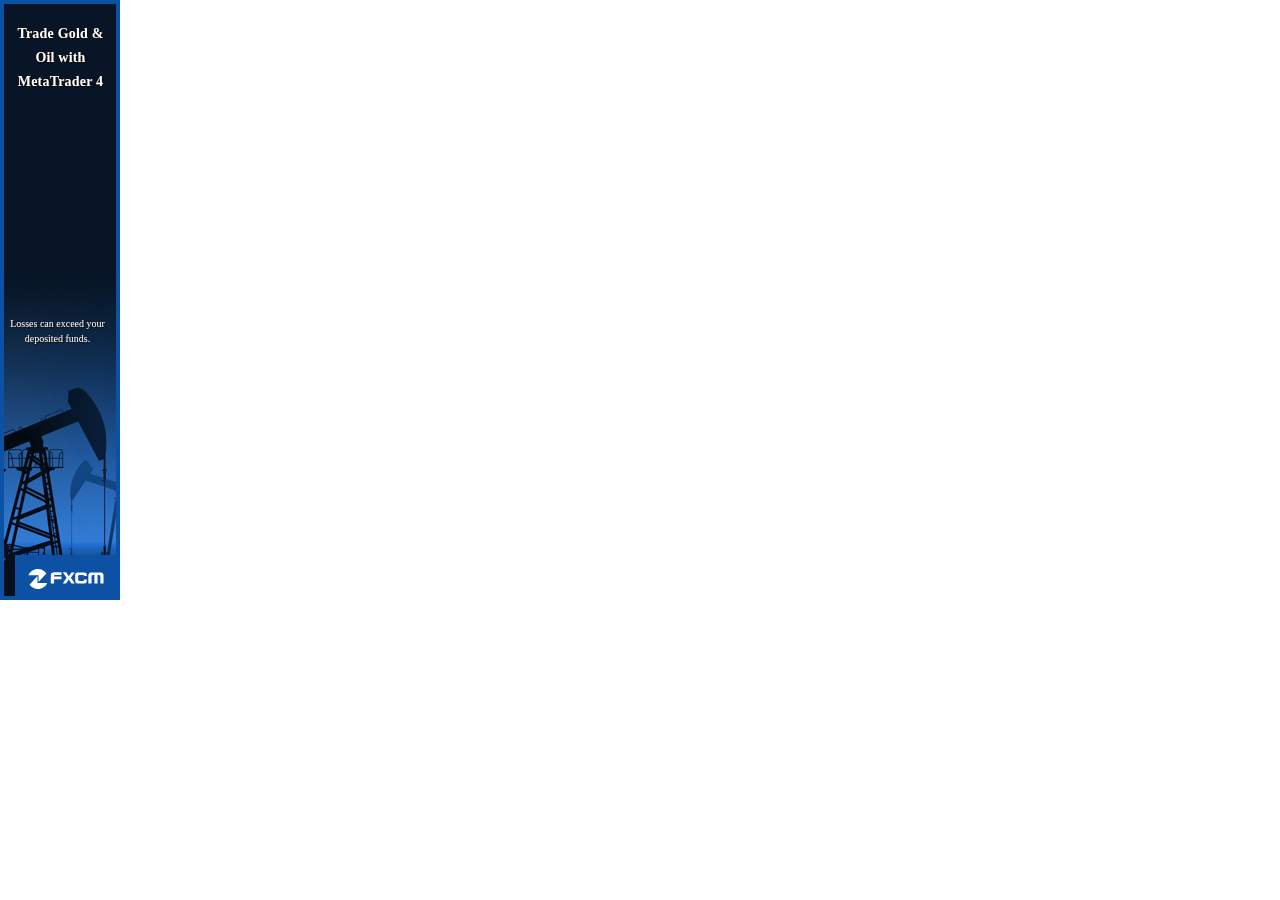
<file: public/assets/img/Membuat View di MySQL - MySQL Tutorial Bahasa Indonesia - by PHI-Integration_files/index.html>
<!DOCTYPE html>
<!-- saved from url=(0052)https://s0.2mdn.net/4447375/1503339449106/index.html -->
<html><head><meta http-equiv="Content-Type" content="text/html; charset=UTF-8"><meta name="GCD" content="YTk3ODQ3ZWZhN2I4NzZmMzBkNTEwYjJleb06fc926e57cf118be9f748e4d5f187">
  <link href="./gwddoubleclick_style.css" data-version="14" data-exports-type="gwd-doubleclick" rel="stylesheet">
  <link href="./gwdtaparea_style.css" data-version="4" data-exports-type="gwd-taparea" rel="stylesheet">
  <link href="./gwdpage_style.css" data-version="8" data-exports-type="gwd-page" rel="stylesheet">
  <link href="./gwdpagedeck_style.css" data-version="9" data-exports-type="gwd-pagedeck" rel="stylesheet">
  <link href="./css" rel="stylesheet" type="text/css">
  <link href="./gwdimage_style.css" rel="stylesheet" data-version="9" data-exports-type="gwd-image">
  <script src="./jquery.min.js.download"></script>
  <script type="text/javascript" charset="utf-8" src="https://media.fxcm.com/display/disclaimers/fxcmUK-FX.js"></script>
  
  <meta name="generator" content="Google Web Designer 1.9.0.0619">
  <meta name="template" content="Banner 2.2.0">
  <meta name="environment" content="gwd-doubleclick">
  
  <meta name="viewport" content="width=device-width, initial-scale=1.0">
  <style type="text/css" id="gwd-lightbox-style">.gwd-lightbox{overflow:hidden}</style>
  <style type="text/css">html,body{width:100%;height:100%;margin:0px}.gwd-page-container{position:relative;width:100%;height:100%}.gwd-page-content{transform:matrix3d(1, 0, 0, 0, 0, 1, 0, 0, 0, 0, 1, 0, 0, 0, 0, 1);-webkit-transform:matrix3d(1, 0, 0, 0, 0, 1, 0, 0, 0, 0, 1, 0, 0, 0, 0, 1);-moz-transform:matrix3d(1, 0, 0, 0, 0, 1, 0, 0, 0, 0, 1, 0, 0, 0, 0, 1);perspective:1400px;-webkit-perspective:1400px;-moz-perspective:1400px;transform-style:preserve-3d;-webkit-transform-style:preserve-3d;-moz-transform-style:preserve-3d;position:absolute;background-color:transparent}.gwd-page-wrapper{position:absolute;transform:translateZ(0);-webkit-transform:translateZ(0);-moz-transform:translateZ(0);background-color:#fff}.gwd-page-size{width:300px;height:250px}.gwd-span-7nu2{font-size:10px}.gwd-div-tw25{position:absolute;color:#000;font-family:"Open Sans";text-shadow:#170b00 1px 1px 1px;left:10px;width:95px;height:67px;top:316px;text-align:center}.gwd-div-984g{height:600px;width:120px}.gwd-div-3jbd{height:600px;width:120px;background-image:none;background-color:#f7f7f7}.gwd-div-11vr{position:absolute;opacity:1;border:4px solid #0c51a3;left:0px;top:0px;height:592px;width:112px;background-image:none}[data-gwd-group="cta"]{width:96px;height:22.5px}.gwd-div-plt5{position:absolute;opacity:0;left:9px;top:262px;transform-style:preserve-3d;-webkit-transform-style:preserve-3d;-moz-transform-style:preserve-3d;transform:translate3d(0, 0, 0);-webkit-transform:translate3d(0, 0, 0);-moz-transform:translate3d(0, 0, 0)}.gwd-taparea-upoa{position:absolute;left:0px;top:0px;height:600px;width:120px}.gwd-span-1j0k{font-family:"Open Sans";color:#fff;background-color:transparent}.gwd-span-1wel{color:#fff;background-color:transparent}.gwd-span-x7ut{color:#fff;background-color:transparent}.gwd-span-ol1w{color:#fff;font-family:"Open Sans";background-color:transparent}.gwd-span-r01e{color:#fff;background-color:transparent}.gwd-span-xxc1{color:#fff;background-color:transparent}.gwd-span-brw2{color:#fff;font-family:"Open Sans";background-color:transparent}.gwd-span-14pe{color:#fff;background-color:transparent}.gwd-span-1wyy{color:#fff;background-color:transparent}.gwd-span-8tmi{color:#fff;font-family:"Open Sans";background-color:transparent}.gwd-span-l3me{color:#fff;background-color:transparent}.gwd-span-1eg4{color:#fff;background-color:transparent}.gwd-span-lvss{color:#fff;font-family:"Open Sans";background-color:transparent}.gwd-span-188x{color:#fff;background-color:transparent}.gwd-span-1jp9{color:#fff;background-color:transparent}.gwd-span-tc6h{color:#fff;font-family:"Open Sans";background-color:transparent}.gwd-span-17oa{color:#fff;background-color:transparent}.gwd-span-ccx0{color:#fff;background-color:transparent}.gwd-span-1i65{color:#fff;font-family:"Open Sans";background-color:transparent}.gwd-span-1ghg{color:#fff;background-color:transparent}.gwd-span-1k3w{color:#fff;background-color:transparent}.gwd-span-sedr{background-color:transparent}.gwd-span-1odn{background-color:transparent}.gwd-span-1duw{background-color:transparent}.gwd-span-1doq{background-color:transparent}.gwd-span-1b0a{background-color:transparent}.gwd-span-k257{background-color:transparent}.gwd-span-3lsk{background-color:transparent}.gwd-span-17hh{background-color:transparent}.gwd-span-94jh{background-color:transparent}.gwd-img-12r4{position:absolute;left:0px;top:0px;height:600px;width:120px}[data-gwd-group="bullets"]{width:94px;height:98px}.gwd-div-q65o{position:absolute;left:13px;top:127px}[data-gwd-group="fxcmLogo"] .gwd-grp-lzq1.gwd-img-1ukw{position:absolute;width:86px;height:28.38px;top:10px;left:8px}[data-gwd-group="fxcmLogo"] .gwd-grp-lzq1.gwd-div-lkyg{position:absolute;border-image-source:none;border-color:transparent;left:0px;width:105px;height:45px;top:0px;background-image:none;background-color:#0c51a3}[data-gwd-group="fxcmLogo"]{width:105px;height:45px}.gwd-div-1ld7{position:absolute;top:555px;left:15px}[data-gwd-group="cta"] .gwd-grp-1vix.gwd-p-1dae{position:absolute;text-align:center;font-weight:bold;letter-spacing:0.2px;font-family:"Open Sans";left:1.00777px;color:#fff;text-shadow:#04858c 1px 1px 1px;width:94px;height:15px;font-size:10px;top:-6px}[data-gwd-group="cta"] .gwd-grp-1vix.gwd-div-lg32{position:absolute;left:-10.04505e;height:20.5px;top:0px;background-image:none;width:94px;background-color:#01acb6;border-style:solid;border-image-source:none;border-image-width:initial;border-image-outset:initial;border-image-repeat:initial;border-color:#fff;border-width:1px}.gwd-span-lgta{position:absolute;color:#fff;font-weight:bold;text-shadow:#170b00 1px 1px 1px;letter-spacing:0.2px;opacity:1;height:70px;font-family:"Open Sans";width:101px;top:13px;font-size:14px;left:10px;text-align:center}.gwd-img-1g74{position:absolute;opacity:0;height:197px;width:236px;top:403px;left:-116px}@keyframes gwd-gen-1vlfgwdanimation_gwd-keyframes{0%{left:-116px;opacity:0;width:236px;height:197px;top:403px;animation-timing-function:linear;-webkit-animation-timing-function:linear;-moz-animation-timing-function:linear}100%{left:-116px;opacity:1;width:236px;height:196.67px;top:403px;animation-timing-function:linear;-webkit-animation-timing-function:linear;-moz-animation-timing-function:linear}}@-webkit-keyframes gwd-gen-1vlfgwdanimation_gwd-keyframes{0%{left:-116px;opacity:0;width:236px;height:197px;top:403px;-webkit-animation-timing-function:linear}100%{left:-116px;opacity:1;width:236px;height:196.67px;top:403px;-webkit-animation-timing-function:linear}}@-moz-keyframes gwd-gen-1vlfgwdanimation_gwd-keyframes{0%{left:-116px;opacity:0;width:236px;height:197px;top:403px;-moz-animation-timing-function:linear}100%{left:-116px;opacity:1;width:236px;height:196.67px;top:403px;-moz-animation-timing-function:linear}}#page1.gwd-play-animation .gwd-gen-1vlfgwdanimation{animation:gwd-gen-1vlfgwdanimation_gwd-keyframes .5s linear 0s 1 normal forwards;-webkit-animation:gwd-gen-1vlfgwdanimation_gwd-keyframes .5s linear 0s 1 normal forwards;-moz-animation:gwd-gen-1vlfgwdanimation_gwd-keyframes .5s linear 0s 1 normal forwards}[data-gwd-group="body"] .gwd-grp-16og.gwd-p-1sp9{position:absolute;background-image:none;background-color:transparent;height:55px;font-family:"Open Sans";opacity:0;width:90px;left:0px;font-size:15px;text-align:center;transform:translate3d(0, 0, 0);-webkit-transform:translate3d(0, 0, 0);-moz-transform:translate3d(0, 0, 0);top:-14px;color:#01acb6}[data-gwd-group="body"] .gwd-grp-16og.gwd-p-17wi{position:absolute;height:55px;font-family:"Open Sans";opacity:0;width:90px;left:0px;font-size:15px;text-align:center;transform:translate3d(0, 0, 0);-webkit-transform:translate3d(0, 0, 0);-moz-transform:translate3d(0, 0, 0);top:-14px;color:#01acb6}[data-gwd-group="body"] .gwd-grp-16og.gwd-p-1wjm{position:absolute;height:55px;font-family:"Open Sans";opacity:0;width:90px;left:0px;font-size:14px;text-align:center;top:-14px;color:#01acb6}[data-gwd-group="body"]{width:90px;height:56px}.gwd-div-1549{position:absolute;left:14px;top:138px}[data-gwd-group="bullets"] .gwd-grp-19ss.gwd-span-1skr{font-size:10px}[data-gwd-group="bullets"] .gwd-grp-19ss.gwd-span-1ajd{font-size:9px}@keyframes gwd-gen-50p3gwdanimation_gwd-keyframes{0%{opacity:0;transform:translate3d(0, 0, 0);-webkit-transform:translate3d(0, 0, 0);-moz-transform:translate3d(0, 0, 0);animation-timing-function:linear;-webkit-animation-timing-function:linear;-moz-animation-timing-function:linear}83.33%{opacity:0;transform:translate3d(3px, 0, 0);-webkit-transform:translate3d(3px, 0, 0);-moz-transform:translate3d(3px, 0, 0);animation-timing-function:linear;-webkit-animation-timing-function:linear;-moz-animation-timing-function:linear}100%{opacity:1;transform:translate3d(3px, 0, 0);-webkit-transform:translate3d(3px, 0, 0);-moz-transform:translate3d(3px, 0, 0);animation-timing-function:linear;-webkit-animation-timing-function:linear;-moz-animation-timing-function:linear}}@-webkit-keyframes gwd-gen-50p3gwdanimation_gwd-keyframes{0%{opacity:0;-webkit-transform:translate3d(0, 0, 0);-webkit-animation-timing-function:linear}83.33%{opacity:0;-webkit-transform:translate3d(3px, 0, 0);-webkit-animation-timing-function:linear}100%{opacity:1;-webkit-transform:translate3d(3px, 0, 0);-webkit-animation-timing-function:linear}}@-moz-keyframes gwd-gen-50p3gwdanimation_gwd-keyframes{0%{opacity:0;-moz-transform:translate3d(0, 0, 0);-moz-animation-timing-function:linear}83.33%{opacity:0;-moz-transform:translate3d(3px, 0, 0);-moz-animation-timing-function:linear}100%{opacity:1;-moz-transform:translate3d(3px, 0, 0);-moz-animation-timing-function:linear}}#page1.gwd-play-animation .gwd-gen-50p3gwdanimation{animation:gwd-gen-50p3gwdanimation_gwd-keyframes 1.8s linear 0s 1 normal forwards;-webkit-animation:gwd-gen-50p3gwdanimation_gwd-keyframes 1.8s linear 0s 1 normal forwards;-moz-animation:gwd-gen-50p3gwdanimation_gwd-keyframes 1.8s linear 0s 1 normal forwards}[data-gwd-group="bullets"] .gwd-grp-19ss.gwd-span-xbts{font-family:"Open Sans"}[data-gwd-group="bullets"] .gwd-grp-19ss.gwd-span-1dp2{font-size:12px}@keyframes gwd-gen-1muxgwdanimation_gwd-keyframes{0%{opacity:0;transform:translate3d(0, 0, 0);-webkit-transform:translate3d(0, 0, 0);-moz-transform:translate3d(0, 0, 0);animation-timing-function:linear;-webkit-animation-timing-function:linear;-moz-animation-timing-function:linear}10.71%{opacity:1;transform:translate3d(0, 0, 0);-webkit-transform:translate3d(0, 0, 0);-moz-transform:translate3d(0, 0, 0);animation-timing-function:linear;-webkit-animation-timing-function:linear;-moz-animation-timing-function:linear}89.29%{opacity:1;transform:translate3d(0, 0, 0);-webkit-transform:translate3d(0, 0, 0);-moz-transform:translate3d(0, 0, 0);animation-timing-function:linear;-webkit-animation-timing-function:linear;-moz-animation-timing-function:linear}100%{opacity:0;transform:translate3d(0, 0, 0);-webkit-transform:translate3d(0, 0, 0);-moz-transform:translate3d(0, 0, 0);animation-timing-function:linear;-webkit-animation-timing-function:linear;-moz-animation-timing-function:linear}}@-webkit-keyframes gwd-gen-1muxgwdanimation_gwd-keyframes{0%{opacity:0;-webkit-transform:translate3d(0, 0, 0);-webkit-animation-timing-function:linear}10.71%{opacity:1;-webkit-transform:translate3d(0, 0, 0);-webkit-animation-timing-function:linear}89.29%{opacity:1;-webkit-transform:translate3d(0, 0, 0);-webkit-animation-timing-function:linear}100%{opacity:0;-webkit-transform:translate3d(0, 0, 0);-webkit-animation-timing-function:linear}}@-moz-keyframes gwd-gen-1muxgwdanimation_gwd-keyframes{0%{opacity:0;-moz-transform:translate3d(0, 0, 0);-moz-animation-timing-function:linear}10.71%{opacity:1;-moz-transform:translate3d(0, 0, 0);-moz-animation-timing-function:linear}89.29%{opacity:1;-moz-transform:translate3d(0, 0, 0);-moz-animation-timing-function:linear}100%{opacity:0;-moz-transform:translate3d(0, 0, 0);-moz-animation-timing-function:linear}}.gwd-play-animation [data-gwd-group="body"] .gwd-gen-1muxgwdanimation{animation:gwd-gen-1muxgwdanimation_gwd-keyframes 2.8s linear 0s 1 normal forwards;-webkit-animation:gwd-gen-1muxgwdanimation_gwd-keyframes 2.8s linear 0s 1 normal forwards;-moz-animation:gwd-gen-1muxgwdanimation_gwd-keyframes 2.8s linear 0s 1 normal forwards}@keyframes gwd-gen-z0yxgwdanimation_gwd-keyframes{0%{opacity:0;transform:translate3d(0, 0, 0);-webkit-transform:translate3d(0, 0, 0);-moz-transform:translate3d(0, 0, 0);animation-timing-function:linear;-webkit-animation-timing-function:linear;-moz-animation-timing-function:linear}45.45%{opacity:0;transform:translate3d(0, 0, 0);-webkit-transform:translate3d(0, 0, 0);-moz-transform:translate3d(0, 0, 0);animation-timing-function:linear;-webkit-animation-timing-function:linear;-moz-animation-timing-function:linear}50.91%{opacity:1;transform:translate3d(0, 0, 0);-webkit-transform:translate3d(0, 0, 0);-moz-transform:translate3d(0, 0, 0);animation-timing-function:linear;-webkit-animation-timing-function:linear;-moz-animation-timing-function:linear}94.55%{opacity:1;transform:translate3d(0, 0, 0);-webkit-transform:translate3d(0, 0, 0);-moz-transform:translate3d(0, 0, 0);animation-timing-function:linear;-webkit-animation-timing-function:linear;-moz-animation-timing-function:linear}100%{opacity:0;transform:translate3d(0, 0, 0);-webkit-transform:translate3d(0, 0, 0);-moz-transform:translate3d(0, 0, 0);animation-timing-function:linear;-webkit-animation-timing-function:linear;-moz-animation-timing-function:linear}}@-webkit-keyframes gwd-gen-z0yxgwdanimation_gwd-keyframes{0%{opacity:0;-webkit-transform:translate3d(0, 0, 0);-webkit-animation-timing-function:linear}45.45%{opacity:0;-webkit-transform:translate3d(0, 0, 0);-webkit-animation-timing-function:linear}50.91%{opacity:1;-webkit-transform:translate3d(0, 0, 0);-webkit-animation-timing-function:linear}94.55%{opacity:1;-webkit-transform:translate3d(0, 0, 0);-webkit-animation-timing-function:linear}100%{opacity:0;-webkit-transform:translate3d(0, 0, 0);-webkit-animation-timing-function:linear}}@-moz-keyframes gwd-gen-z0yxgwdanimation_gwd-keyframes{0%{opacity:0;-moz-transform:translate3d(0, 0, 0);-moz-animation-timing-function:linear}45.45%{opacity:0;-moz-transform:translate3d(0, 0, 0);-moz-animation-timing-function:linear}50.91%{opacity:1;-moz-transform:translate3d(0, 0, 0);-moz-animation-timing-function:linear}94.55%{opacity:1;-moz-transform:translate3d(0, 0, 0);-moz-animation-timing-function:linear}100%{opacity:0;-moz-transform:translate3d(0, 0, 0);-moz-animation-timing-function:linear}}.gwd-play-animation [data-gwd-group="body"] .gwd-gen-z0yxgwdanimation{animation:gwd-gen-z0yxgwdanimation_gwd-keyframes 5.5s linear 0s 1 normal forwards;-webkit-animation:gwd-gen-z0yxgwdanimation_gwd-keyframes 5.5s linear 0s 1 normal forwards;-moz-animation:gwd-gen-z0yxgwdanimation_gwd-keyframes 5.5s linear 0s 1 normal forwards}@keyframes gwd-gen-gtclgwdanimation_gwd-keyframes{0%{opacity:0;font-size:14px;animation-timing-function:linear;-webkit-animation-timing-function:linear;-moz-animation-timing-function:linear}62.74%{opacity:0;font-size:15px;animation-timing-function:linear;-webkit-animation-timing-function:linear;-moz-animation-timing-function:linear}66.29%{opacity:1;font-size:15px;animation-timing-function:linear;-webkit-animation-timing-function:linear;-moz-animation-timing-function:linear}96.38%{opacity:1;font-size:15px;animation-timing-function:linear;-webkit-animation-timing-function:linear;-moz-animation-timing-function:linear}100%{opacity:0;font-size:15px;animation-timing-function:linear;-webkit-animation-timing-function:linear;-moz-animation-timing-function:linear}}@-webkit-keyframes gwd-gen-gtclgwdanimation_gwd-keyframes{0%{opacity:0;font-size:14px;-webkit-animation-timing-function:linear}62.74%{opacity:0;font-size:15px;-webkit-animation-timing-function:linear}66.29%{opacity:1;font-size:15px;-webkit-animation-timing-function:linear}96.38%{opacity:1;font-size:15px;-webkit-animation-timing-function:linear}100%{opacity:0;font-size:15px;-webkit-animation-timing-function:linear}}@-moz-keyframes gwd-gen-gtclgwdanimation_gwd-keyframes{0%{opacity:0;font-size:14px;-moz-animation-timing-function:linear}62.74%{opacity:0;font-size:15px;-moz-animation-timing-function:linear}66.29%{opacity:1;font-size:15px;-moz-animation-timing-function:linear}96.38%{opacity:1;font-size:15px;-moz-animation-timing-function:linear}100%{opacity:0;font-size:15px;-moz-animation-timing-function:linear}}.gwd-play-animation [data-gwd-group="body"] .gwd-gen-gtclgwdanimation{animation:gwd-gen-gtclgwdanimation_gwd-keyframes 8.288s linear 0s 1 normal forwards;-webkit-animation:gwd-gen-gtclgwdanimation_gwd-keyframes 8.288s linear 0s 1 normal forwards;-moz-animation:gwd-gen-gtclgwdanimation_gwd-keyframes 8.288s linear 0s 1 normal forwards}@keyframes gwd-gen-1exbgwdanimation_gwd-keyframes{0%{opacity:0;transform:translate3d(0, -3px, 0);-webkit-transform:translate3d(0, -3px, 0);-moz-transform:translate3d(0, -3px, 0);animation-timing-function:linear;-webkit-animation-timing-function:linear;-moz-animation-timing-function:linear}29.44%{opacity:1;transform:translate3d(0, -3px, 0);-webkit-transform:translate3d(0, -3px, 0);-moz-transform:translate3d(0, -3px, 0);animation-timing-function:linear;-webkit-animation-timing-function:linear;-moz-animation-timing-function:linear}100%{opacity:1;transform:translate3d(0, -3px, 0);-webkit-transform:translate3d(0, -3px, 0);-moz-transform:translate3d(0, -3px, 0);animation-timing-function:linear;-webkit-animation-timing-function:linear;-moz-animation-timing-function:linear}}@-webkit-keyframes gwd-gen-1exbgwdanimation_gwd-keyframes{0%{opacity:0;-webkit-transform:translate3d(0, -3px, 0);-webkit-animation-timing-function:linear}29.44%{opacity:1;-webkit-transform:translate3d(0, -3px, 0);-webkit-animation-timing-function:linear}100%{opacity:1;-webkit-transform:translate3d(0, -3px, 0);-webkit-animation-timing-function:linear}}@-moz-keyframes gwd-gen-1exbgwdanimation_gwd-keyframes{0%{opacity:0;-moz-transform:translate3d(0, -3px, 0);-moz-animation-timing-function:linear}29.44%{opacity:1;-moz-transform:translate3d(0, -3px, 0);-moz-animation-timing-function:linear}100%{opacity:1;-moz-transform:translate3d(0, -3px, 0);-moz-animation-timing-function:linear}}.gwd-play-animation [data-gwd-group="bullets1"] .gwd-gen-1exbgwdanimation{animation:gwd-gen-1exbgwdanimation_gwd-keyframes 1.019s linear 8.9s 1 normal forwards;-webkit-animation:gwd-gen-1exbgwdanimation_gwd-keyframes 1.019s linear 8.9s 1 normal forwards;-moz-animation:gwd-gen-1exbgwdanimation_gwd-keyframes 1.019s linear 8.9s 1 normal forwards}@keyframes gwd-gen-dke9gwdanimation_gwd-keyframes{0%{opacity:0;animation-timing-function:linear;-webkit-animation-timing-function:linear;-moz-animation-timing-function:linear}100%{opacity:1;animation-timing-function:linear;-webkit-animation-timing-function:linear;-moz-animation-timing-function:linear}}@-webkit-keyframes gwd-gen-dke9gwdanimation_gwd-keyframes{0%{opacity:0;-webkit-animation-timing-function:linear}100%{opacity:1;-webkit-animation-timing-function:linear}}@-moz-keyframes gwd-gen-dke9gwdanimation_gwd-keyframes{0%{opacity:0;-moz-animation-timing-function:linear}100%{opacity:1;-moz-animation-timing-function:linear}}.gwd-play-animation [data-gwd-group="bullets1"] .gwd-gen-dke9gwdanimation{animation:gwd-gen-dke9gwdanimation_gwd-keyframes .3s linear 8.5s 1 normal forwards;-webkit-animation:gwd-gen-dke9gwdanimation_gwd-keyframes .3s linear 8.5s 1 normal forwards;-moz-animation:gwd-gen-dke9gwdanimation_gwd-keyframes .3s linear 8.5s 1 normal forwards}@keyframes gwd-gen-vlvfgwdanimation_gwd-keyframes{0%{opacity:0;transform:translate3d(0, 0, 0);-webkit-transform:translate3d(0, 0, 0);-moz-transform:translate3d(0, 0, 0);animation-timing-function:linear;-webkit-animation-timing-function:linear;-moz-animation-timing-function:linear}70%{opacity:0;transform:translate3d(5px, 10px, 0);-webkit-transform:translate3d(5px, 10px, 0);-moz-transform:translate3d(5px, 10px, 0);animation-timing-function:linear;-webkit-animation-timing-function:linear;-moz-animation-timing-function:linear}100%{opacity:1;transform:translate3d(0, 10px, 0);-webkit-transform:translate3d(0, 10px, 0);-moz-transform:translate3d(0, 10px, 0);animation-timing-function:linear;-webkit-animation-timing-function:linear;-moz-animation-timing-function:linear}}@-webkit-keyframes gwd-gen-vlvfgwdanimation_gwd-keyframes{0%{opacity:0;-webkit-transform:translate3d(0, 0, 0);-webkit-animation-timing-function:linear}70%{opacity:0;-webkit-transform:translate3d(5px, 10px, 0);-webkit-animation-timing-function:linear}100%{opacity:1;-webkit-transform:translate3d(0, 10px, 0);-webkit-animation-timing-function:linear}}@-moz-keyframes gwd-gen-vlvfgwdanimation_gwd-keyframes{0%{opacity:0;-moz-transform:translate3d(0, 0, 0);-moz-animation-timing-function:linear}70%{opacity:0;-moz-transform:translate3d(5px, 10px, 0);-moz-animation-timing-function:linear}100%{opacity:1;-moz-transform:translate3d(0, 10px, 0);-moz-animation-timing-function:linear}}.gwd-play-animation [data-gwd-group="checks"] .gwd-gen-vlvfgwdanimation{animation:gwd-gen-vlvfgwdanimation_gwd-keyframes 1s linear 8.3s 1 normal forwards;-webkit-animation:gwd-gen-vlvfgwdanimation_gwd-keyframes 1s linear 8.3s 1 normal forwards;-moz-animation:gwd-gen-vlvfgwdanimation_gwd-keyframes 1s linear 8.3s 1 normal forwards}@keyframes gwd-gen-1pp3gwdanimation_gwd-keyframes{0%{opacity:0;transform:translate3d(0, -2px, 0);-webkit-transform:translate3d(0, -2px, 0);-moz-transform:translate3d(0, -2px, 0);animation-timing-function:linear;-webkit-animation-timing-function:linear;-moz-animation-timing-function:linear}50%{opacity:0;transform:translate3d(5px, -2px, 0);-webkit-transform:translate3d(5px, -2px, 0);-moz-transform:translate3d(5px, -2px, 0);animation-timing-function:linear;-webkit-animation-timing-function:linear;-moz-animation-timing-function:linear}100%{opacity:1;transform:translate3d(0, -2px, 0);-webkit-transform:translate3d(0, -2px, 0);-moz-transform:translate3d(0, -2px, 0);animation-timing-function:linear;-webkit-animation-timing-function:linear;-moz-animation-timing-function:linear}}@-webkit-keyframes gwd-gen-1pp3gwdanimation_gwd-keyframes{0%{opacity:0;-webkit-transform:translate3d(0, -2px, 0);-webkit-animation-timing-function:linear}50%{opacity:0;-webkit-transform:translate3d(5px, -2px, 0);-webkit-animation-timing-function:linear}100%{opacity:1;-webkit-transform:translate3d(0, -2px, 0);-webkit-animation-timing-function:linear}}@-moz-keyframes gwd-gen-1pp3gwdanimation_gwd-keyframes{0%{opacity:0;-moz-transform:translate3d(0, -2px, 0);-moz-animation-timing-function:linear}50%{opacity:0;-moz-transform:translate3d(5px, -2px, 0);-moz-animation-timing-function:linear}100%{opacity:1;-moz-transform:translate3d(0, -2px, 0);-moz-animation-timing-function:linear}}.gwd-play-animation [data-gwd-group="checks"] .gwd-gen-1pp3gwdanimation{animation:gwd-gen-1pp3gwdanimation_gwd-keyframes .6s linear 8.3s 1 normal forwards;-webkit-animation:gwd-gen-1pp3gwdanimation_gwd-keyframes .6s linear 8.3s 1 normal forwards;-moz-animation:gwd-gen-1pp3gwdanimation_gwd-keyframes .6s linear 8.3s 1 normal forwards}@keyframes gwd-gen-1i4qgwdanimation_gwd-keyframes{0%{opacity:0;transform:translate3d(5px, 0, 0);-webkit-transform:translate3d(5px, 0, 0);-moz-transform:translate3d(5px, 0, 0);animation-timing-function:linear;-webkit-animation-timing-function:linear;-moz-animation-timing-function:linear}100%{opacity:1;transform:translate3d(0, 0, 0);-webkit-transform:translate3d(0, 0, 0);-moz-transform:translate3d(0, 0, 0);animation-timing-function:linear;-webkit-animation-timing-function:linear;-moz-animation-timing-function:linear}}@-webkit-keyframes gwd-gen-1i4qgwdanimation_gwd-keyframes{0%{opacity:0;-webkit-transform:translate3d(5px, 0, 0);-webkit-animation-timing-function:linear}100%{opacity:1;-webkit-transform:translate3d(0, 0, 0);-webkit-animation-timing-function:linear}}@-moz-keyframes gwd-gen-1i4qgwdanimation_gwd-keyframes{0%{opacity:0;-moz-transform:translate3d(5px, 0, 0);-moz-animation-timing-function:linear}100%{opacity:1;-moz-transform:translate3d(0, 0, 0);-moz-animation-timing-function:linear}}.gwd-play-animation [data-gwd-group="checks"] .gwd-gen-1i4qgwdanimation{animation:gwd-gen-1i4qgwdanimation_gwd-keyframes .3s linear 8.3s 1 normal forwards;-webkit-animation:gwd-gen-1i4qgwdanimation_gwd-keyframes .3s linear 8.3s 1 normal forwards;-moz-animation:gwd-gen-1i4qgwdanimation_gwd-keyframes .3s linear 8.3s 1 normal forwards}@keyframes gwd-gen-e6kjgwdanimation_gwd-keyframes{0%{opacity:0;transform:translate3d(0, 10px, 0);-webkit-transform:translate3d(0, 10px, 0);-moz-transform:translate3d(0, 10px, 0);animation-timing-function:linear;-webkit-animation-timing-function:linear;-moz-animation-timing-function:linear}100%{opacity:1;transform:translate3d(0, 10px, 0);-webkit-transform:translate3d(0, 10px, 0);-moz-transform:translate3d(0, 10px, 0);animation-timing-function:linear;-webkit-animation-timing-function:linear;-moz-animation-timing-function:linear}}@-webkit-keyframes gwd-gen-e6kjgwdanimation_gwd-keyframes{0%{opacity:0;-webkit-transform:translate3d(0, 10px, 0);-webkit-animation-timing-function:linear}100%{opacity:1;-webkit-transform:translate3d(0, 10px, 0);-webkit-animation-timing-function:linear}}@-moz-keyframes gwd-gen-e6kjgwdanimation_gwd-keyframes{0%{opacity:0;-moz-transform:translate3d(0, 10px, 0);-moz-animation-timing-function:linear}100%{opacity:1;-moz-transform:translate3d(0, 10px, 0);-moz-animation-timing-function:linear}}.gwd-play-animation [data-gwd-group="bullets1"] .gwd-gen-e6kjgwdanimation{animation:gwd-gen-e6kjgwdanimation_gwd-keyframes .3s linear 9.2s 1 normal forwards;-webkit-animation:gwd-gen-e6kjgwdanimation_gwd-keyframes .3s linear 9.2s 1 normal forwards;-moz-animation:gwd-gen-e6kjgwdanimation_gwd-keyframes .3s linear 9.2s 1 normal forwards}[data-gwd-group="checks"] .gwd-grp-1hs7.gwd-img-1jea{position:absolute;left:0px;width:13px;height:10.66px;top:51px}[data-gwd-group="checks"] .gwd-grp-1hs7.gwd-img-ojzg{width:13px;height:12px;top:42px;opacity:0;transform-style:preserve-3d;-webkit-transform-style:preserve-3d;-moz-transform-style:preserve-3d;transform:translate3d(0, -2px, 0);-webkit-transform:translate3d(0, -2px, 0);-moz-transform:translate3d(0, -2px, 0);left:0px}[data-gwd-group="checks"] .gwd-grp-1hs7.gwd-img-pipx{width:13px;height:12px;top:67px;opacity:0;transform-style:preserve-3d;-webkit-transform-style:preserve-3d;-moz-transform-style:preserve-3d;transform:translate3d(0, 0, 0);-webkit-transform:translate3d(0, 0, 0);-moz-transform:translate3d(0, 0, 0);left:0px}[data-gwd-group="checks"] .gwd-grp-1hs7.gwd-img-1nm8{width:13px;height:12px;top:0px;opacity:0;transform:translate3d(5px, 0, 0);-webkit-transform:translate3d(5px, 0, 0);-moz-transform:translate3d(5px, 0, 0);left:0px}[data-gwd-group="checks"]{width:18px;height:79px}[data-gwd-group="bullets"] .gwd-grp-19ss.gwd-div-16qf{position:absolute;left:0px;top:2px}[data-gwd-group="bullets1"] .gwd-grp-15yg.gwd-span-bpp3{position:absolute;color:#fefeff;top:0px;text-shadow:#170b00 1px 1px 1px;font-family:Cairo;font-size:10px;width:73px;height:39px;opacity:0;left:0px;text-align:left}[data-gwd-group="bullets1"] .gwd-grp-15yg.gwd-span-17w0{position:absolute;color:#fff;text-shadow:#170b00 1px 1px 1px;height:21px;font-size:9px;font-family:"Open Sans";width:73px;top:43px;opacity:0;left:0px;transform-style:preserve-3d;-webkit-transform-style:preserve-3d;-moz-transform-style:preserve-3d;transform:translate3d(0, -3px, 0);-webkit-transform:translate3d(0, -3px, 0);-moz-transform:translate3d(0, -3px, 0);text-align:left}[data-gwd-group="bullets1"] .gwd-grp-15yg.gwd-span-1s1a{position:absolute;color:#fff;text-shadow:#170b00 1px 1px 1px;height:21px;font-size:9px;font-family:"Open Sans";width:73px;top:67px;opacity:0;left:0px;transform-style:preserve-3d;-webkit-transform-style:preserve-3d;-moz-transform-style:preserve-3d;transform:translate3d(0, 10px, 0);-webkit-transform:translate3d(0, 10px, 0);-moz-transform:translate3d(0, 10px, 0);text-align:left}[data-gwd-group="bullets1"]{width:73px;height:98px}[data-gwd-group="bullets"] .gwd-grp-19ss.gwd-div-1xnq{position:absolute;left:21px;top:0px}</style>
  <script data-source="googbase_min.js" data-version="4" data-exports-type="googbase" type="text/javascript" src="./googbase_min.js.download"></script>
  <script data-source="gwd_webcomponents_min.js" data-version="5" data-exports-type="gwd_webcomponents" type="text/javascript" src="./gwd_webcomponents_min.js.download"></script>
  <script data-source="gwdpage_min.js" data-version="8" data-exports-type="gwd-page" type="text/javascript" src="./gwdpage_min.js.download"></script>
  <script data-source="gwdpagedeck_min.js" data-version="9" data-exports-type="gwd-pagedeck" type="text/javascript" src="./gwdpagedeck_min.js.download"></script>
  <script data-source="https://s0.2mdn.net/ads/studio/Enabler.js" data-exports-type="gwd-doubleclick" type="text/javascript" src="./DcmEnabler_01_188.js.download"></script>
  <script data-source="gwddoubleclick_min.js" data-version="14" data-exports-type="gwd-doubleclick" type="text/javascript" src="./gwddoubleclick_min.js.download"></script>
  <script data-source="gwdtaparea_min.js" data-version="4" data-exports-type="gwd-taparea" type="text/javascript" src="./gwdtaparea_min.js.download"></script>
  
  <script type="text/javascript" src="./gwdid.min.1.0.js.download" gwd-gwdid-version="1.0"></script>
  <script type="text/javascript" gwd-events="support" src="./gwd-events-support.1.0.js.download"></script>
  <script type="text/javascript" gwd-events="handlers">gwd.auto_ExitAction=function(event){gwd.actions.gwdDoubleclick.exit("gwd-ad","ClickTag","https://www.fxcm.com/markets",false,false)}</script>
  <script type="text/javascript" gwd-events="registration">gwd.actions.events.registerEventHandlers=function(event){gwd.actions.events.addHandler("Exit","action",gwd.auto_ExitAction,false)};gwd.actions.events.deregisterEventHandlers=function(event){gwd.actions.events.removeHandler("Exit","action",gwd.auto_ExitAction,false)};document.addEventListener("DOMContentLoaded",gwd.actions.events.registerEventHandlers);document.addEventListener("unload",gwd.actions.events.deregisterEventHandlers)</script><script data-source="gwdimage_min.js" data-version="9" data-exports-type="gwd-image" src="./gwdimage_min.js.download"></script>
<style>#pagedeck.gwd-pagedeck > .gwd-page.center{-webkit-transform: matrix3d(1,0,0,0,0,1,0,0,0,0,1,0,0,0,0,1);-moz-transform: matrix3d(1,0,0,0,0,1,0,0,0,0,1,0,0,0,0,1);-ms-transform: matrix3d(1,0,0,0,0,1,0,0,0,0,1,0,0,0,0,1);transform: matrix3d(1,0,0,0,0,1,0,0,0,0,1,0,0,0,0,1);}#pagedeck.gwd-pagedeck > .gwd-page.top{-webkit-transform: matrix3d(1,0,0,0,0,1,0,0,0,0,1,0,0,600,0,1);-moz-transform: matrix3d(1,0,0,0,0,1,0,0,0,0,1,0,0,600,0,1);-ms-transform: matrix3d(1,0,0,0,0,1,0,0,0,0,1,0,0,600,0,1);transform: matrix3d(1,0,0,0,0,1,0,0,0,0,1,0,0,600,0,1);}#pagedeck.gwd-pagedeck > .gwd-page.bottom{-webkit-transform: matrix3d(1,0,0,0,0,1,0,0,0,0,1,0,0,-600,0,1);-moz-transform: matrix3d(1,0,0,0,0,1,0,0,0,0,1,0,0,-600,0,1);-ms-transform: matrix3d(1,0,0,0,0,1,0,0,0,0,1,0,0,-600,0,1);transform: matrix3d(1,0,0,0,0,1,0,0,0,0,1,0,0,-600,0,1);}#pagedeck.gwd-pagedeck > .gwd-page.left{-webkit-transform: matrix3d(1,0,0,0,0,1,0,0,0,0,1,0,120,0,0,1);-moz-transform: matrix3d(1,0,0,0,0,1,0,0,0,0,1,0,120,0,0,1);-ms-transform: matrix3d(1,0,0,0,0,1,0,0,0,0,1,0,120,0,0,1);transform: matrix3d(1,0,0,0,0,1,0,0,0,0,1,0,120,0,0,1);}#pagedeck.gwd-pagedeck > .gwd-page.right{-webkit-transform: matrix3d(1,0,0,0,0,1,0,0,0,0,1,0,-120,0,0,1);-moz-transform: matrix3d(1,0,0,0,0,1,0,0,0,0,1,0,-120,0,0,1);-ms-transform: matrix3d(1,0,0,0,0,1,0,0,0,0,1,0,-120,0,0,1);transform: matrix3d(1,0,0,0,0,1,0,0,0,0,1,0,-120,0,0,1);}</style></head>

<body style="">
  
  <gwd-doubleclick id="gwd-ad" polite-load="">
    <gwd-metric-configuration>
      <gwd-metric-event source="Exit" event="tapareaexit" metric=""></gwd-metric-event>
      <gwd-metric-event source="Exit" event="tapareaexit" metric="" exit="Exit"></gwd-metric-event>
    </gwd-metric-configuration>
    <div is="gwd-pagedeck" class="gwd-page-container gwd-pagedeck" id="pagedeck"><div is="gwd-page" id="page1" class="gwd-page-wrapper gwd-page-size gwd-lightbox gwd-div-3jbd gwd-page gwd-play-animation" data-gwd-width="120px" data-gwd-height="600px" style="">
        <div class="gwd-page-content gwd-page-size gwd-div-984g">
          <img is="gwd-image" source="120x600_BG_3.jpg" id="imageGB" class="gwd-img-12r4" src="./120x600_BG_3.jpg">
          <img is="gwd-image" source="goldflipped.png" id="gwd-image_1" class="gwd-img-1g74 gwd-gen-1vlfgwdanimation" src="./goldflipped.png">
          <div class="gwd-div-1ld7" data-gwd-group="fxcmLogo" id="FXCMLogo">
      <div class="gwd-div-lkyg gwd-grp-lzq1"></div>
      <img is="gwd-image" source="FXCM_Logo_White.svg" class="gwd-img-1ukw gwd-gen-13cdgwdanimation gwd-grp-lzq1" data-gwd-grp-id="logo" src="./FXCM_Logo_White.svg">
    </div>
          <div class="gwd-div-11vr" id="border"></div>
          <div class="gwd-div-tw25" style="color: rgb(255, 255, 255); line-height: 1.5em; font-family: &#39;Open Sans&#39;; font-size: 10px;" id="disclosure">Losses can exceed your deposited funds.</div>
          <div class="gwd-div-q65o" data-gwd-group="bullets" id="bullet">
      <div class="gwd-div-16qf gwd-grp-19ss" data-gwd-group="checks">
      <img is="gwd-image" source="check_1.svg" class="gwd-img-1jea gwd-img-1nm8 gwd-gen-1i4qgwdanimation gwd-grp-1hs7" data-gwd-grp-id="bulletIcon1" src="./check_1.svg">
      <img is="gwd-image" source="check_1.svg" class="gwd-img-1jea gwd-img-ojzg gwd-gen-1pp3gwdanimation gwd-grp-1hs7" data-gwd-grp-id="bulletIcon2" src="./check_1.svg">
      <img is="gwd-image" source="check_1.svg" class="gwd-img-1jea gwd-img-pipx gwd-gen-vlvfgwdanimation gwd-grp-1hs7" data-gwd-grp-id="bulletIcon3" src="./check_1.svg">
    </div>
      <div class="gwd-div-1xnq gwd-grp-19ss" data-gwd-group="bullets1"><span class="gwd-span-bpp3 gwd-gen-dke9gwdanimation gwd-grp-15yg" data-gwd-grp-id="firstBullet" style="line-height: 1.5em;">All Strategies Accepted</span><span class="gwd-span-17w0 gwd-gen-1exbgwdanimation gwd-grp-15yg" data-gwd-grp-id="secondBullet" style="font-size: 10px;">No stop/limit restrictions</span><span class="gwd-span-1s1a gwd-gen-e6kjgwdanimation gwd-grp-15yg" data-gwd-grp-id="thirdBullet" style="font-size: 10px;">Low Spreads</span>
    </div>
    </div>
          <div class="gwd-div-1549" data-gwd-group="body">
      <p class="gwd-p-1wjm gwd-grp-16og gwd-gen-gtclgwdanimation" data-gwd-grp-id="thirdbody">Low Spreads</p>
      <p class="gwd-p-17wi gwd-grp-16og gwd-gen-z0yxgwdanimation" style="line-height: 1.3em;" data-gwd-grp-id="secondbody">No stop/limit restrictions</p>
      <p class="gwd-p-1sp9 gwd-grp-16og gwd-gen-1muxgwdanimation" style="line-height: 1.3em;" data-gwd-grp-id="firstbody">All Strategies Accepted</p>
    </div>
          <div class="gwd-div-plt5 gwd-gen-50p3gwdanimation" data-gwd-group="cta" id="button">
      <div class="gwd-grp-1vix gwd-div-lg32" data-gwd-grp-id="btnBG"></div>
      <p class="gwd-grp-1vix gwd-p-1dae" data-gwd-grp-id="cta">START TRADING</p>
    </div>
          <h1 class="gwd-span-lgta" id="header" style="line-height: 1.7em;">Trade Gold &amp; Oil with MetaTrader 4</h1>
          <gwd-taparea id="Exit" class="gwd-taparea-upoa"></gwd-taparea>
        </div>
      </div></div>
    <gwd-exit metric="ClickTag" url="https://www.fxcm.com/markets"></gwd-exit>
  </gwd-doubleclick>
  <script type="text/javascript" id="gwd-init-code">
    (function() {

      var gwdAd = document.getElementById('gwd-ad');
      /**
       * Handles the DOMContentLoaded event. The DOMContentLoaded event is
       * fired when the document has been completely loaded and parsed.
       */

      function handleDomContentLoaded(event) {
        // This is a good place to show a loading or branding image while
        // the ad loads.
      }

      /**
       * Handles the WebComponentsReady event. This event is fired when all
       * custom elements have been registered and upgraded.
       */
      function handleWebComponentsReady(event) {

        // Start the Ad lifecycle.
        setTimeout(function() {
          gwdAd.initAd();
        }, 0);
      }

      /**
       * Handles the event that is dispatched after the Ad has been
       * initialized and before the default page of the Ad is shown.
       */
      function handleAdInitialized(event) {
        // This marks the end of the polite load phase of the Ad. If a
        // loading image was shown to the user, this is a good place to
        // remove it.
      }

      window.addEventListener('DOMContentLoaded',
        handleDomContentLoaded, false);
      window.addEventListener('WebComponentsReady',
        handleWebComponentsReady, false);
      window.addEventListener('adinitialized',
        handleAdInitialized, false);
    })();
  </script>
  <script type="text/javascript">
    fxcmDisplayDisclaimer();
  </script>


<script data-exports-type="gwd-studio-registration">function StudioExports() {
Enabler.exit("ClickTag", "https://www.fxcm.com/markets");
}</script><script type="text/gwd-admetadata">{"version":1,"type":"DoubleClick","format":"","template":"Banner 2.2.0","politeload":true,"fullscreen":false,"counters":[],"timers":[],"exits":[{"exitId":"ClickTag","url":"https://www.fxcm.com/markets"}],"creativeProperties":{"minWidth":120,"minHeight":600,"maxWidth":120,"maxHeight":600},"components":["gwd-doubleclick","gwd-image","gwd-page","gwd-pagedeck","gwd-taparea"],"responsive":false}</script>
</body></html>
</file>
<file: public/assets/img/Membuat View di MySQL - MySQL Tutorial Bahasa Indonesia - by PHI-Integration_files/gwddoubleclick_style.css>
div[is=gwd-page].fs{border:none}
</file>
<file: public/assets/img/Membuat View di MySQL - MySQL Tutorial Bahasa Indonesia - by PHI-Integration_files/gwdtaparea_style.css>
gwd-taparea{display:block;cursor:pointer;background-color:rgba(0,0,0,0);-webkit-user-select:none;-moz-user-select:none;-ms-user-select:none;user-select:none}
</file>
<file: public/assets/img/Membuat View di MySQL - MySQL Tutorial Bahasa Indonesia - by PHI-Integration_files/gwdpage_style.css>
.gwd-inactive{visibility:hidden}
</file>
<file: public/assets/img/Membuat View di MySQL - MySQL Tutorial Bahasa Indonesia - by PHI-Integration_files/gwdpagedeck_style.css>
.gwd-pagedeck{position:relative}.gwd-pagedeck>.gwd-page.transparent{opacity:0}.gwd-pagedeck>.gwd-page{position:absolute;top:0;left:0;-webkit-transition-property:-webkit-transform,opacity;-moz-transition-property:transform,opacity;transition-property:transform,opacity}.gwd-pagedeck>.gwd-page.linear{transition-timing-function:linear}.gwd-pagedeck>.gwd-page.ease-in{transition-timing-function:ease-in}.gwd-pagedeck>.gwd-page.ease-out{transition-timing-function:ease-out}.gwd-pagedeck>.gwd-page.ease{transition-timing-function:ease}.gwd-pagedeck>.gwd-page.ease-in-out{transition-timing-function:ease-in-out}
</file>
<file: public/assets/img/Membuat View di MySQL - MySQL Tutorial Bahasa Indonesia - by PHI-Integration_files/gwdimage_style.css>
img[is=gwd-image].scaled-proportionally{background-repeat:no-repeat;background-position:center}
</file>
